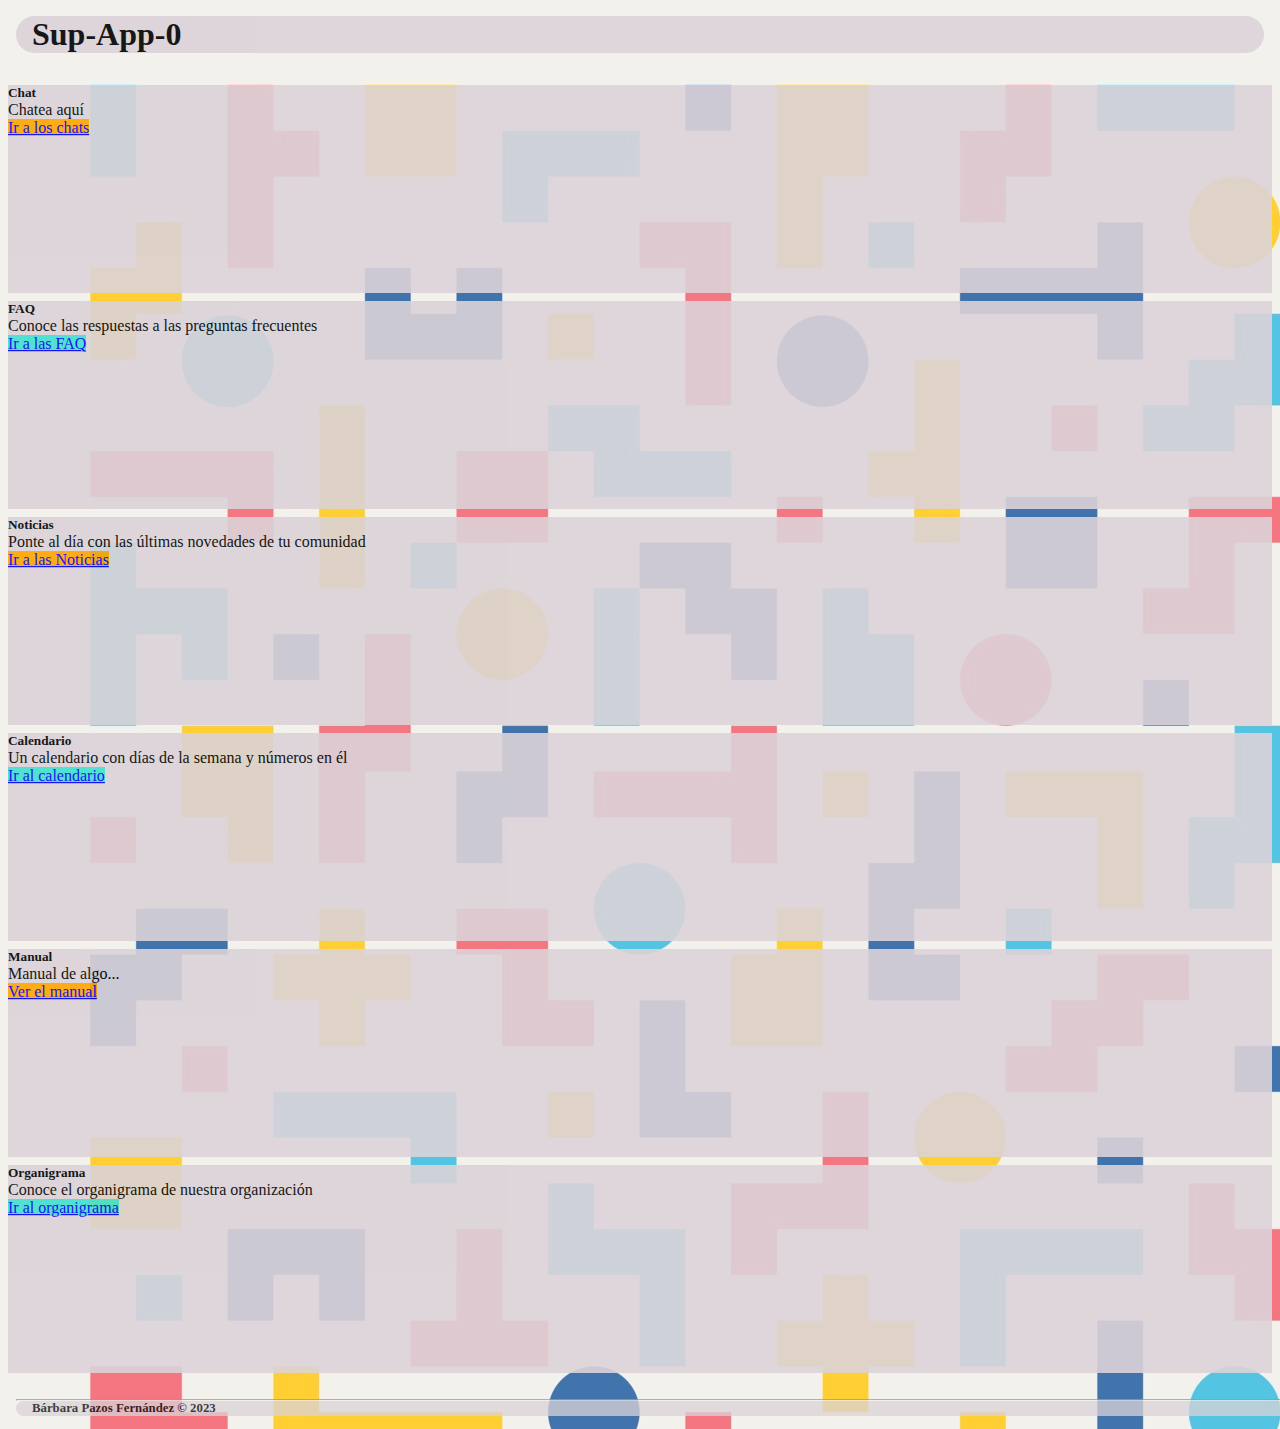
<file: suportapp/index.html>
<!DOCTYPE html>
<html lang="en">

<head>
  <meta charset="UTF-8" />
  <meta name="viewport" content="width=device-width, initial-scale=1.0" />
  <link href="https://cdn.jsdelivr.net/npm/bootstrap@5.3.1/dist/css/bootstrap.min.css" rel="stylesheet"
    integrity="sha384-4bw+/aepP/YC94hEpVNVgiZdgIC5+VKNBQNGCHeKRQN+PtmoHDEXuppvnDJzQIu9" crossorigin="anonymous" />
  <link rel="stylesheet" href="styles/styles.css" />
  <title>Sup-App-0</title>
</head>

<body>
  <div class="container-fluid">
    <header>
      <h1>Sup-App-0</h1>
    </header>
    <div class="container">
      <div class="row justify-content-between gx-1">
        <div class="card col-lg-3 col-md-4">
          <div class="card-body">
            <h5 class="card-title">Chat</h5>
            <p class="card-text">Chatea aquí</p>
            <a href="pages/chat.html" class="btn btn-primary btn-color-blue position-absolute bottom-0 mb-3">Ir a los
              chats</a>
          </div>
        </div>
        <div class="card col-lg-3 col-md-4">
          <div class="card-body">
            <h5 class="card-title">FAQ</h5>
            <p class="card-text">
              Conoce las respuestas a las preguntas frecuentes
            </p>
            <a href="pages/faq.html" class="btn btn-primary btn-color-orange position-absolute bottom-0 mb-3">Ir a las
              FAQ</a>
          </div>
        </div>
        <div class="card col-lg-3 col-md-4">
          <div class="card-body">
            <h5 class="card-title">Noticias</h5>
            <p class="card-text">
              Ponte al día con las últimas novedades de tu comunidad
            </p>
            <a href="pages/news.html" class="btn btn-primary btn-color-blue position-absolute bottom-0 mb-3">Ir a las
              Noticias</a>
          </div>
        </div>
        <!-- <div class="row justify-content-between"> -->
        <div class="card col-lg-3 col-md-4">
          <div class="card-body">
            <h5 class="card-title">Calendario</h5>
            <p class="card-text">
              Un calendario con días de la semana y números en él
            </p>
            <a href="pages/calendar.html" class="btn btn-primary btn-color-orange position-absolute bottom-0 mb-3">Ir al
              calendario</a>
          </div>
        </div>
        <div class="card col-lg-3 col-md-4">
          <div class="card-body">
            <h5 class="card-title">Manual</h5>
            <p class="card-text">Manual de algo...</p>
            <a href="pages/manual.html" class="btn btn-primary btn-color-blue position-absolute bottom-0 mb-3">Ver el
              manual</a>
          </div>
        </div>
        <div class="card col-lg-3 col-md-4">
          <div class="card-body">
            <h5 class="card-title">Organigrama</h5>
            <p class="card-text">
              Conoce el organigrama de nuestra organización
            </p>
            <a href="pages/organ.html" class="btn btn-primary btn-color-orange position-absolute bottom-0 mb-3">Ir al
              organigrama</a>
          </div>
        </div>
      </div>
    </div>
    <footer>
      <div class="pata">
        <hr>
        <div class="pata-texto">Bárbara Pazos Fernández © 2023</div>
      </div>
    </footer>
  </div>
  <script src="https://cdn.jsdelivr.net/npm/bootstrap@5.3.1/dist/js/bootstrap.bundle.min.js"
    integrity="sha384-HwwvtgBNo3bZJJLYd8oVXjrBZt8cqVSpeBNS5n7C8IVInixGAoxmnlMuBnhbgrkm"
    crossorigin="anonymous"></script>
</body>

</html>
</file>
<file: suportapp/styles/styles.css>
* {
    margin: 0;
    padding: 0;
}

body {
    background-color: #EFF1F3;
    background-image: url(../background.jpg);
    padding-bottom: 0;
}

.container-fluid {
    position: relative;
    padding: 0;
    min-height: 97vh;
}

.container {
    padding-bottom: 3rem;
}

header {
    background-color: #DBD3D8;
    border-radius: 25px;
    padding-left: 1rem;
    opacity: 0.9;
    margin: 1rem 1rem 2rem;
}

.card {
    background-color: #DBD3D8;
    height: 13rem;
    margin: 0.5rem;
    opacity: 0.9;
}

.btn:hover {
    background-color: orangered;
    border-color: orangered;
    color: black;
}

.btn-color-blue {
    background-color: orange;
    border-color: orange;
}

.btn-color-orange {
    background-color: #40e0d0;
    border-color: #40e0d0;
}

.bg-orange {
    background-color: orangered;
}

.pata {
    position: absolute;
    bottom: 0;
    padding: 0 1rem;
    margin-bottom: 0.8rem;
    width: 100%;
    opacity: 0.75;
}

.pata > hr {
    color: #DBD3D8;
    width: 100%;
}

.pata-texto {
    background-color: #DBD3D8;
    border-radius: 25px;
    padding: 0 1rem;
    opacity: 1;
    font-weight: bold;
    font-size: 0.8rem;
}
</file>
